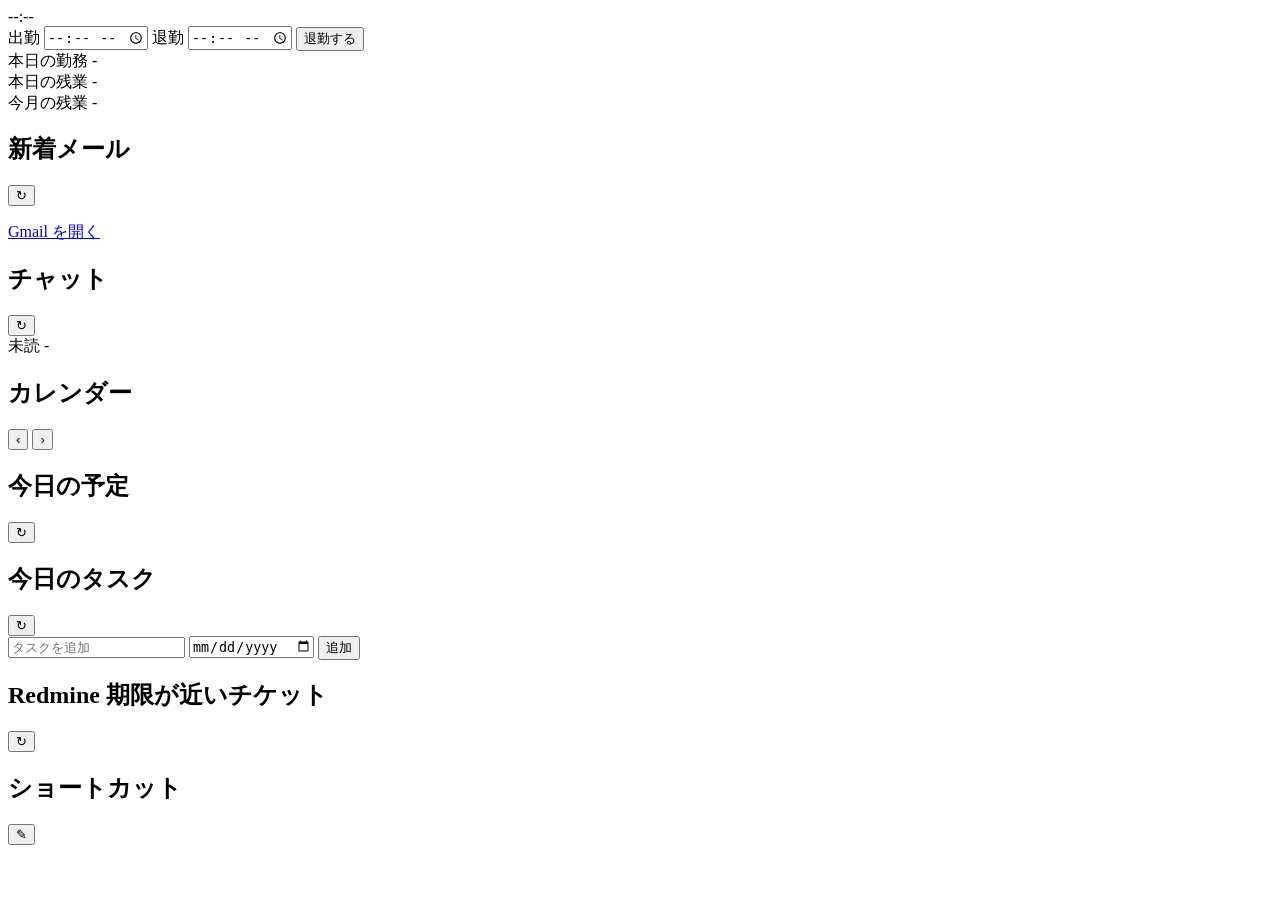
<file: gas/index.html>
<!doctype html>
<!--
  ファイル名: index.html
  概要: ダッシュボード画面の HTML。Code.gs の doGet() からテンプレートとして読み込まれる。

  更新履歴:
    2026-10-18  新規作成（Python 版の static/index.html として作成）
    2026-10-18  チャットのカードを追加
    2026-10-18  GAS 版に移行（style / app を include する形に変更、ショートカットの種類を URL と
                フォルダに変更）
    2026-10-20  今日のタスクに更新ボタンとエラー表示欄を追加
    2026-10-20  ファイルヘッダに更新履歴を追加
    2026-10-20  メールのカードを件数表示から新着メールの一覧に変更
    2026-10-21  一覧部分に scroll クラスを付与（画面に収める表示でカード内をスクロール）
-->
<html lang="ja">
<head>
  <meta charset="utf-8">
  <base target="_blank">
  <?!= include('style') ?>
</head>
<body>
  <main class="grid">

    <!-- 時計・勤怠 -->
    <section class="card clock-card">
      <div class="clock">
        <div id="clock-date" class="clock-date"></div>
        <div id="clock-time" class="clock-time">--:--</div>
      </div>
      <div class="att">
        <div class="att-row">
          <label>出勤 <input type="time" id="att-in"></label>
          <label>退勤 <input type="time" id="att-out"></label>
          <button id="btn-clock" class="btn primary">退勤する</button>
        </div>
        <div class="att-stats">
          <div class="stat">
            <span class="stat-label">本日の勤務</span>
            <span id="att-worked" class="stat-value">-</span>
          </div>
          <div class="stat">
            <span class="stat-label">本日の残業</span>
            <span id="att-ot" class="stat-value">-</span>
          </div>
          <div class="stat">
            <span class="stat-label">今月の残業</span>
            <span id="att-month" class="stat-value">-</span>
          </div>
        </div>
        <div class="progress"><div id="att-bar" class="progress-bar"></div><div id="att-bar-ot" class="progress-bar ot"></div></div>
        <div id="att-note" class="muted small"></div>
      </div>
    </section>

    <!-- メール -->
    <section class="card mail-card">
      <header class="card-head">
        <h2>新着メール <span id="mail-unread" class="badge" hidden></span></h2>
        <button class="icon-btn" data-refresh="mail" title="更新">↻</button>
      </header>
      <ul id="mail-list" class="list mail-list scroll"></ul>
      <div class="card-foot">
        <span id="mail-meta" class="muted small"></span>
        <a class="small" href="https://mail.google.com/" target="_blank" rel="noopener">Gmail を開く</a>
      </div>
    </section>

    <!-- チャット -->
    <section class="card chat-card">
      <header class="card-head">
        <h2>チャット</h2>
        <button class="icon-btn" data-refresh="chat" title="更新">↻</button>
      </header>
      <div class="stat">
        <span class="stat-label">未読</span>
        <span id="chat-total" class="stat-value big accent">-</span>
      </div>
      <ul id="chat-spaces" class="list chat-list scroll"></ul>
      <div id="chat-meta" class="muted small"></div>
    </section>

    <!-- カレンダー -->
    <section class="card cal-card">
      <header class="card-head">
        <h2>カレンダー</h2>
        <div class="cal-nav">
          <button class="icon-btn" id="cal-prev" title="前の月">‹</button>
          <span id="cal-title"></span>
          <button class="icon-btn" id="cal-next" title="次の月">›</button>
        </div>
      </header>
      <table class="month" id="cal-grid"></table>
    </section>

    <!-- 今日の予定 -->
    <section class="card events-card">
      <header class="card-head">
        <h2>今日の予定</h2>
        <button class="icon-btn" data-refresh="calendar" title="更新">↻</button>
      </header>
      <ul id="events" class="list scroll"></ul>
      <div id="events-meta" class="muted small"></div>
    </section>

    <!-- タスク -->
    <section class="card tasks-card">
      <header class="card-head">
        <h2>今日のタスク</h2>
        <button class="icon-btn" data-refresh="tasks" title="更新">↻</button>
      </header>
      <form id="task-form" class="inline-form">
        <input id="task-title" placeholder="タスクを追加" required>
        <input id="task-due" type="date" title="期限">
        <button class="btn">追加</button>
      </form>
      <ul id="tasks" class="list scroll"></ul>
      <div id="tasks-meta" class="muted small"></div>
    </section>

    <!-- Redmine -->
    <section class="card redmine-card">
      <header class="card-head">
        <h2>Redmine 期限が近いチケット</h2>
        <button class="icon-btn" data-refresh="redmine" title="更新">↻</button>
      </header>
      <ul id="issues" class="list scroll"></ul>
      <div id="issues-meta" class="muted small"></div>
    </section>

    <!-- ショートカット -->
    <section class="card shortcuts-card">
      <header class="card-head">
        <h2>ショートカット</h2>
        <button class="icon-btn" id="sc-edit" title="編集">✎</button>
      </header>
      <div id="shortcuts" class="shortcuts scroll"></div>
      <form id="sc-form" class="inline-form sc-form" hidden>
        <select id="sc-type">
          <option value="url">URL</option>
          <option value="folder">フォルダ（パスをコピー）</option>
        </select>
        <input id="sc-name" placeholder="表示名" required>
        <input id="sc-target" placeholder="URL（例: https://drive.google.com/）" required>
        <button class="btn">登録</button>
      </form>
    </section>

  </main>
  <div id="toast" class="toast" hidden></div>
  <?!= include('app') ?>
</body>
</html>
</file>
